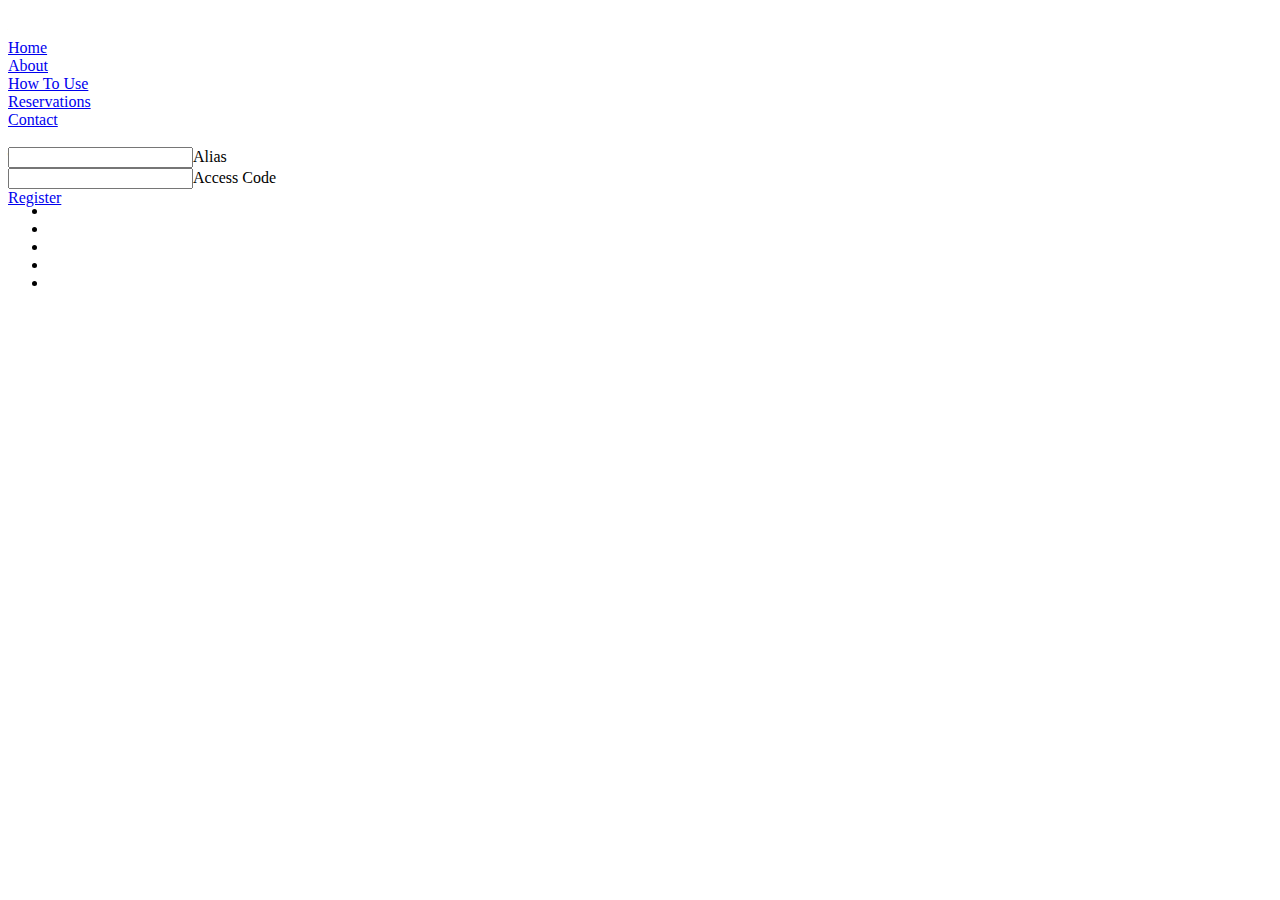
<file: NLabout.html>
<!DOCTYPE html>
<html lang="en">
	<head>
		<meta charset="utf-8" name="viewport" content="initial-scale=1.0, user-scalable=no"/>
		<link rel="stylesheet" href="styles.css"/>
		<title>KnocTurn</title>
		<script type="text/javascript"
			
		</script>
		<script type="text/javascript">
			
		</script>
</head>
<body>
	<nav>
		<ul class="mainav">
			<li><a href="#">Home</a></li>
			<li><a href="#">About</a></li>
			<li><a href="#">How To Use</a></li>
			<li><a href="#">Reservations</a></li>
			<li><a href="#">Contact</a></li>
		</ul>
		<ul class="signin">
			<li><input type="text" name="signin"/>Alias</li>
			<li><input type="text" name="signin"/>Access Code</li>
			<li class="register"><a href="#">Register</a></li>
	</nav>
	<div class="header">
		<h1>KNOCTURN<h1>
	</div>
	<div>
		<p>Knockturn was founded in San Francisco, California in May of 2013 by Venk Saleem and Hashim Jacobs. The two young gentlemen became acquainted 
		through the WAKA Dodgeball League of San Francisco in June of 2012. Realizing that many people in the city liked organizing parties together sharing
		the expenses in the end, Hashim and Venk came up with an easier way for people to organize get-togethers whether they're in front of their computers
		or on the move. Presto! KnocTurn, Inc. was born.</p>
		<p>The newly-found start-up grew in popularity rapidly. Little marketing or advertising was needed, for the application itself was so simple, yet 
		intriguing enough for just a few individuals to want to share</p>
	</div>
	<script src="//ajax.googleapis.com/ajax/libs/jquery/2.0.3/jquery.min.js"></script>
</body>
<footer>
	<ul>
		<li></li>
		<li></li>
		<li></li>
		<li></li>
		<li></li>
	</ul>
</footer>
</html>
</file>
<file: styles.css>
/* Navigation Bar*/

nav {
	position: fixed;
	background-color: #fff;
	width: 100%;
	display: block;
	clear: both;
}

nav ul {
	display: inline;
	list-style: none;
}

nav a {
	display: inline;
}
.mainav {
	display: inline;
	list-style: none;
}

.mainnav li {
	display: inline;
}

/* Navigation - Sign In/Register Inputs*/

.signin {

}

.signin input {

}

#signin {

}

.register {

}

/* Header & Logo */

.header {

}

.header h1 {

}

.header img {

}

/* Introduction */

.greeting {

}

.greeting p {

}

.greeting p span {

}

/* Footer */

footer {

}

footer ul {

}

footer li {

}

footer a {

}
</file>
